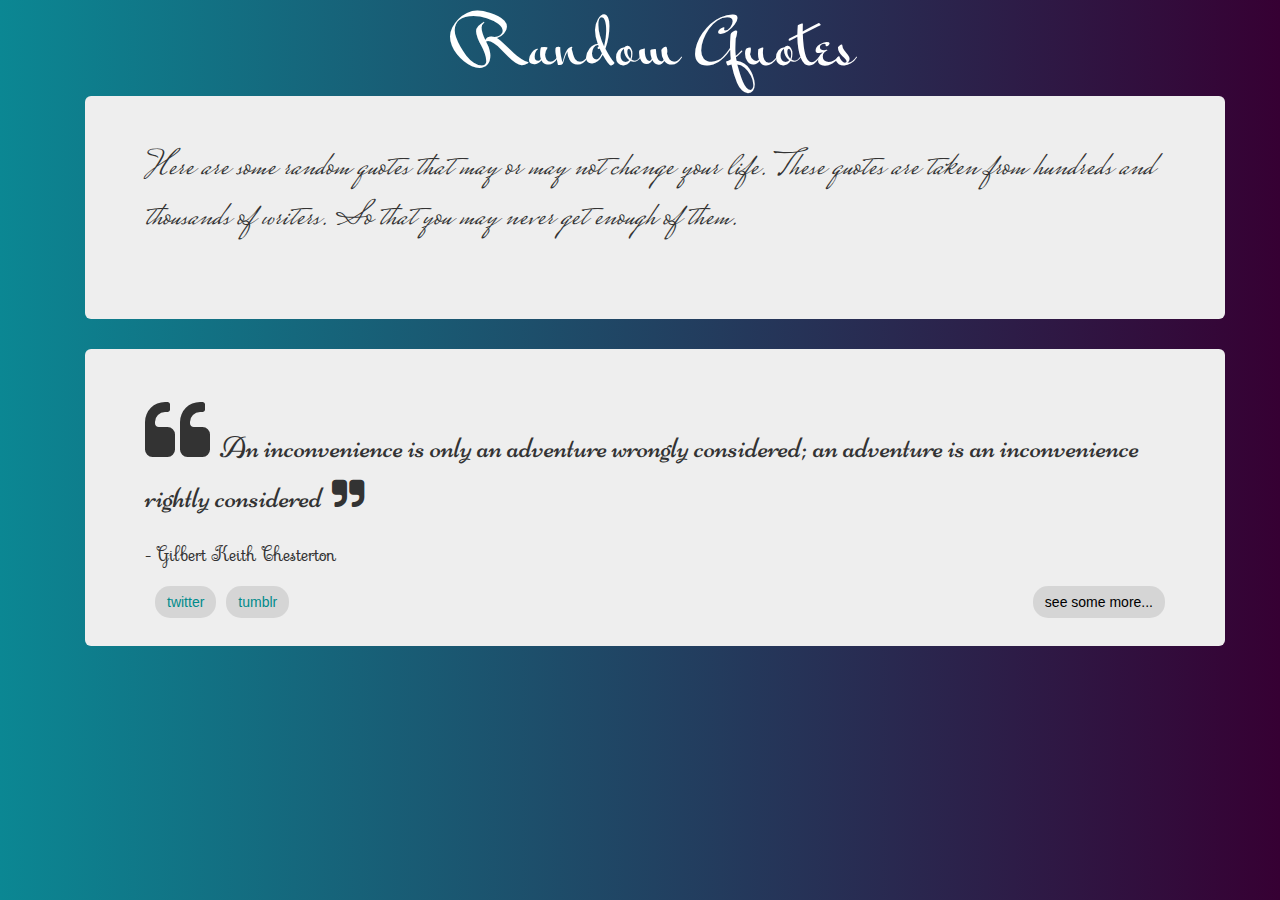
<file: index.html>
<!DOCTYPE html>
<html>
<head>
	<title>Random Quotes Machine</title>

	<link rel="stylesheet" type="text/css" href="https://maxcdn.bootstrapcdn.com/bootstrap/3.3.7/css/bootstrap.min.css">

	<link href="https://fonts.googleapis.com/css?family=Mr+Bedfort|Mrs+Saint+Delafield|Niconne|Sevillana" rel="stylesheet">

	<link rel="stylesheet" type="text/css" href="https://maxcdn.bootstrapcdn.com/font-awesome/4.7.0/css/font-awesome.min.css">

	<script type="text/javascript" src="https://cdnjs.cloudflare.com/ajax/libs/jquery/3.2.1/jquery.js"></script>

	<link rel="stylesheet" type="text/css" href="index.css">

	<script type="text/javascript" src="index.js"></script>
</head>
<body>
		 
<div class="container">
		<div class="container">
			<h1 class="text-center">Random  Quotes</h1>
		</div>
<div class="container">
		<div class="jumbotron">
			<p class="intro">Here are some random quotes that may or may not change your life. These quotes are taken from hundreds and thousands of writers. So that you may never get enough of them.</p>
		</div>

		<div class="jumbotron">
			
			<div id="change">
				<p>
					<i class="fa fa-quote-left fa-2x" aria-hidden="true"></i> 

					<span class="quote-text">An inconvenience is only an adventure wrongly considered; an adventure is an inconvenience rightly considered</span>

					<i class="fa fa-quote-right" aria-hidden="true"></i></p>

				<span id="author">- Gilbert Keith Chesterton</span>

			</div>
			<div>
			
			
				<button class="btn btn-danger pull-right" id="newquote">
					see some more...
				</button> 
				<button id="twitter" class="btn btn-danger pull-left">
					<a href="https://twitter.com/intent/tweet?hashtags=quotes&text=An inconvenience is only an adventure wrongly considered an adventure is an inconvenience rightly considered by Gilbert Keith Chesterton" 
					target="blank" id="tweet-quote">twitter</a>
				</button>
				<button id="tumblr" class="btn btn-danger pull-left">
					<a href="https://www.tumblr.com/widgets/share/tool?posttype=quote&tags=quotes,freecodecamp&caption=An inconvenience is only an adventure wrongly considered; an adventure is an inconvenience rightly considered&content=Gilbert Keith Chesterton&canonicalUrl=https%3A%2F%2Fwww.tumblr.com%2Fbuttons&shareSource=tumblr_share_button'" 
					target="blank" id="tumblr-quote">tumblr</a>
				</button>
			</div>

		</div>

		</div>

		       <!--      <a class="twitter-timeline"  href="https://twitter.com/hashtag/rusty" data-widget-id="870989813268086786">#corgi Tweets</a>
            <script>
            !function(d,s,id)
            {
            	var js,fjs=d.getElementsByTagName(s)[0], p=/^http:/.test(d.location)?'http':'https';
            	if(!d.getElementById(id)){js=d.createElement(s);
            		js.id=id;
            		js.src=p+"://platform.twitter.com/widgets.js";
            	fjs.parentNode.insertBefore(js,fjs);
            	}
        	}
        	(document,"script","twitter-wjs");
            </script> -->
          




 </div>
<!-- <script type="text/javascript" async src="https://platform.twitter.com/widgets.js"></script>
<a href="https://twitter.com/intent/tweet?in_reply_to=36287294927413248">Reply</a>
<a href="https://twitter.com/intent/retweet?tweet_id=463440424141459456">Retweet</a>
<a href="https://twitter.com/intent/like?tweet_id=463440424141459456">Like</a> -->

</body>
</html>
</file>
<file: index.css>
body{
	background: #360033;  /* fallback for old browsers */
background: -webkit-linear-gradient(to right, #0b8793, #360033);  /* Chrome 10-25, Safari 5.1-6 */
background: linear-gradient(to right, #0b8793, #360033); /* W3C, IE 10+/ Edge, Firefox 16+, Chrome 26+, Opera 12+, Safari 7+ */

}
 
.jumbotron{
	padding-bottom: 60px;
}
.jumbotron p{
	font-size: 35px;
}
h1{
	font-family: 'Mr Bedfort', cursive;
	font-size: 60px;
	color: white;

}

.intro{
	font-family: 'Mrs Saint Delafield', cursive;
	font-size: 80px;
}


.quote-text{
	font-family: 'Niconne', cursive;
	font-size: 30px;
}

span{
	font-family: 'Sevillana', cursive;
	font-size: 20px;
}
.btn{
	margin-left: 10px;
	color: black;
	background: rgba(0,0,0,0.1);
	border-radius: 15px;
	border-width: 0;
}
button{
	margin-bottom: 15px;
}
a{
	color:white;
}
.btn:hover{
	background:rgba(2,20,200,0.1);
	color:black;
}
.btn:focus{
	background: rgba(0,0,0,0.1);

}
#change{
	margin-bottom: 20px;
}
#twitter>a, #tumblr>a{
	color: darkcyan;
}
.btn-danger:active{
	background:lavender;
	color: black;
}
#newquote:focus{
	background: rgba(0,0,0,0.1);
	color: black;
}
</file>
